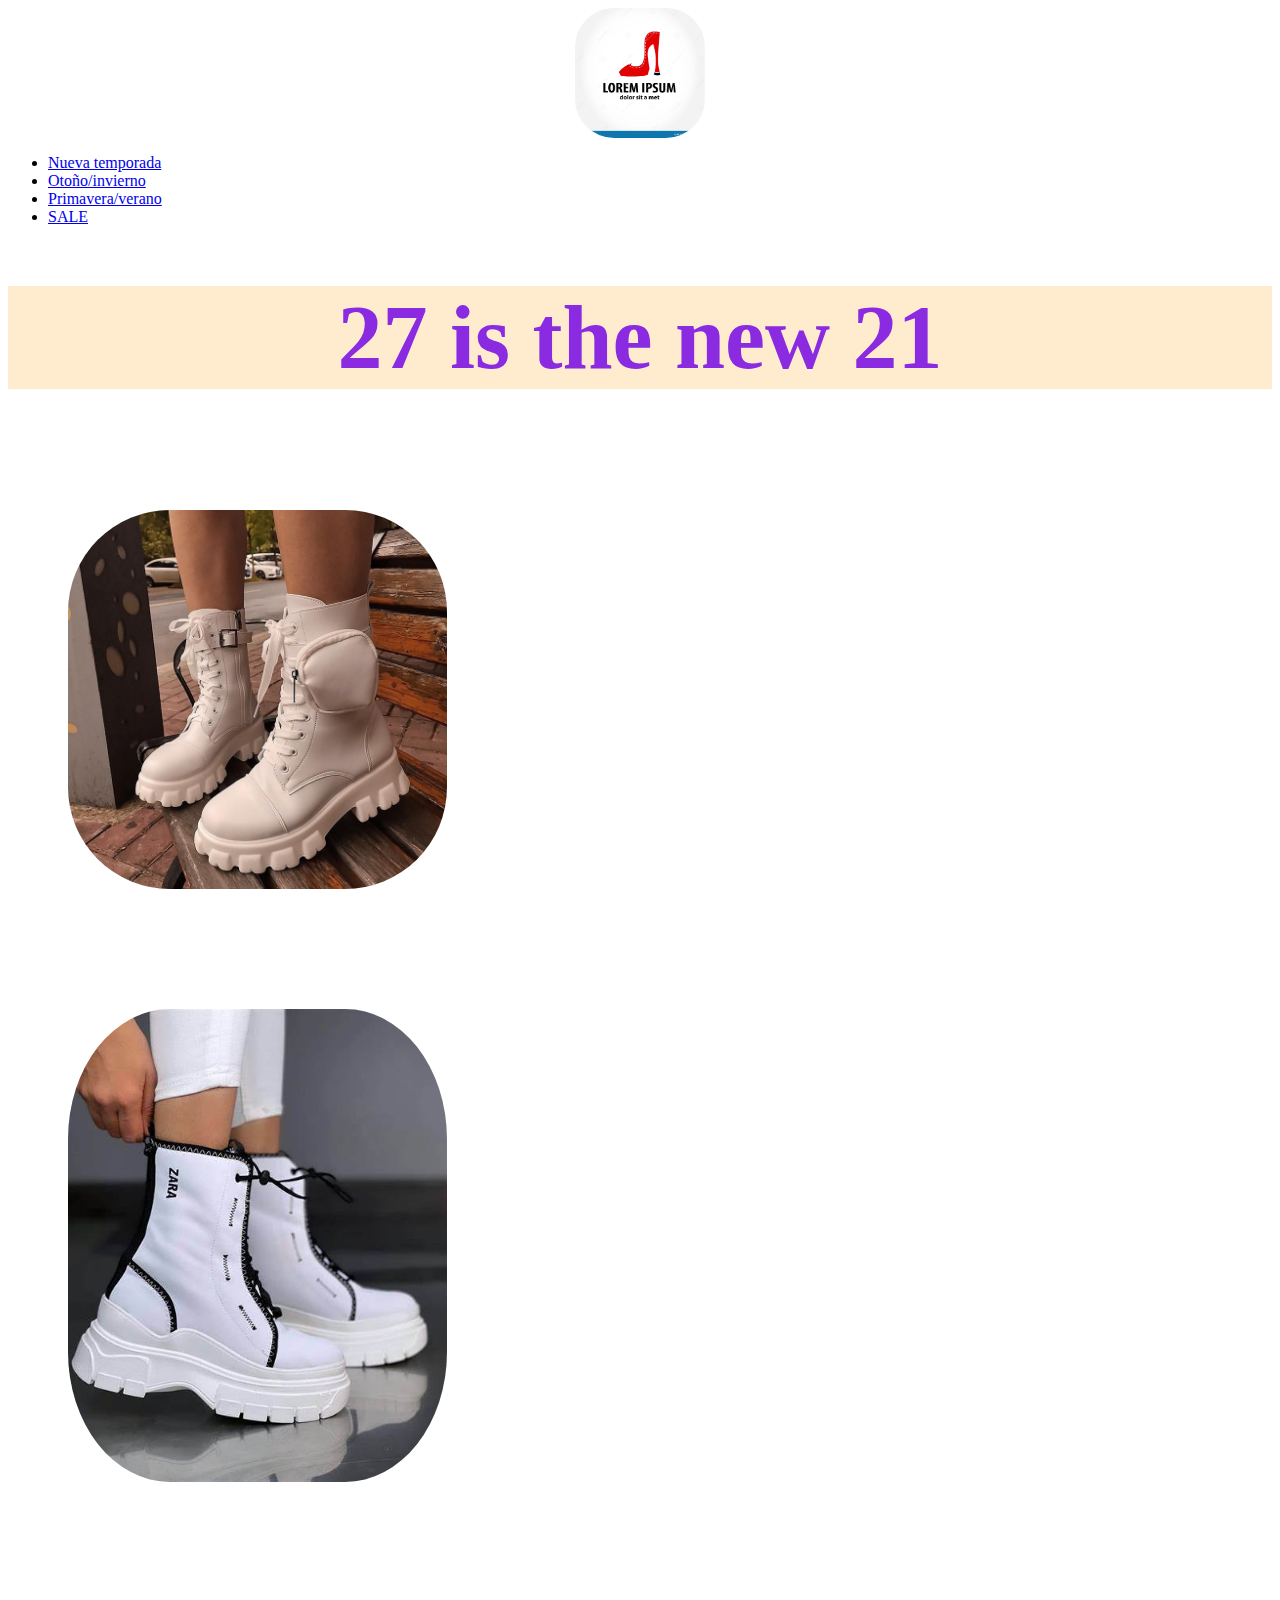
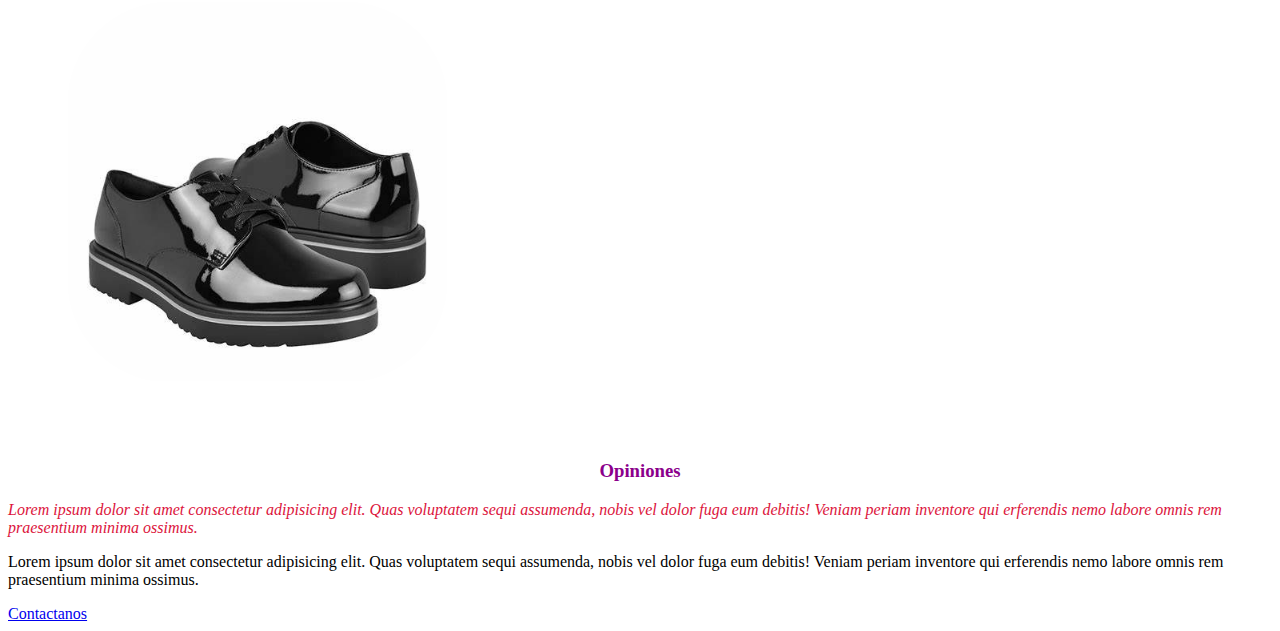
<file: index.html>
<!DOCTYPE html>
<html lang="en">

<head>
    <meta charset="UTF-8">
    <meta name="viewport" content="width=device-width, initial-scale=1.0">
    <title>Document</title>
    <link rel="stylesheet" href="css/style.css">
</head>

<body>

    <header>
    <div>
       <img src="img/logo.jpg" alt="logo del comercio" class="logo"> 
    </div>
        
    <nav>
        <ul>
            <li><a href="html-secundarios/nueva.html">Nueva temporada</li></a>
            <li><a href="html-secundarios/otono.html">Otoño/invierno</li></a>
            <li><a href="html-secundarios/primavera.html">Primavera/verano</li></a>
            <li><a href="html-secundarios/sale.html">SALE</li></a> 
        </ul>
    </nav>
 
    </header>
    
 <section>
    <h1>27 is the new 21 </h1>
    <div>
        <img src="img/botas.jpg" alt="borcegos crema acordonados con un bolsito">     
    </div>
    <div>  
        <img src="img/botasdos.jpg" alt="borcegos blancos con cordones negros" >
    </div>
    <div> 
        <img src="img/acordonados.jpg" alt="zapatos negros de charol acordonados" >
    </div>

        <h3>Opiniones</h3>
    <em>
        <p>Lorem ipsum dolor sit amet consectetur adipisicing elit.
        Quas voluptatem sequi assumenda, nobis vel dolor
        fuga eum debitis!
        Veniam periam inventore qui erferendis nemo labore
        omnis rem praesentium minima ossimus.
        </p>
    </em>
 </section>
        
<section>
    <p>Lorem ipsum dolor sit amet consectetur adipisicing elit.
        Quas voluptatem sequi assumenda, nobis vel dolor
        fuga eum debitis!
        Veniam periam inventore qui erferendis nemo labore
        omnis rem praesentium minima ossimus.
        </p>
</section>    

<footer>
    <li><a href="html-secundarios/contactanos.html">Contactanos</a></li>
</footer>

</body>

</html>
</file>
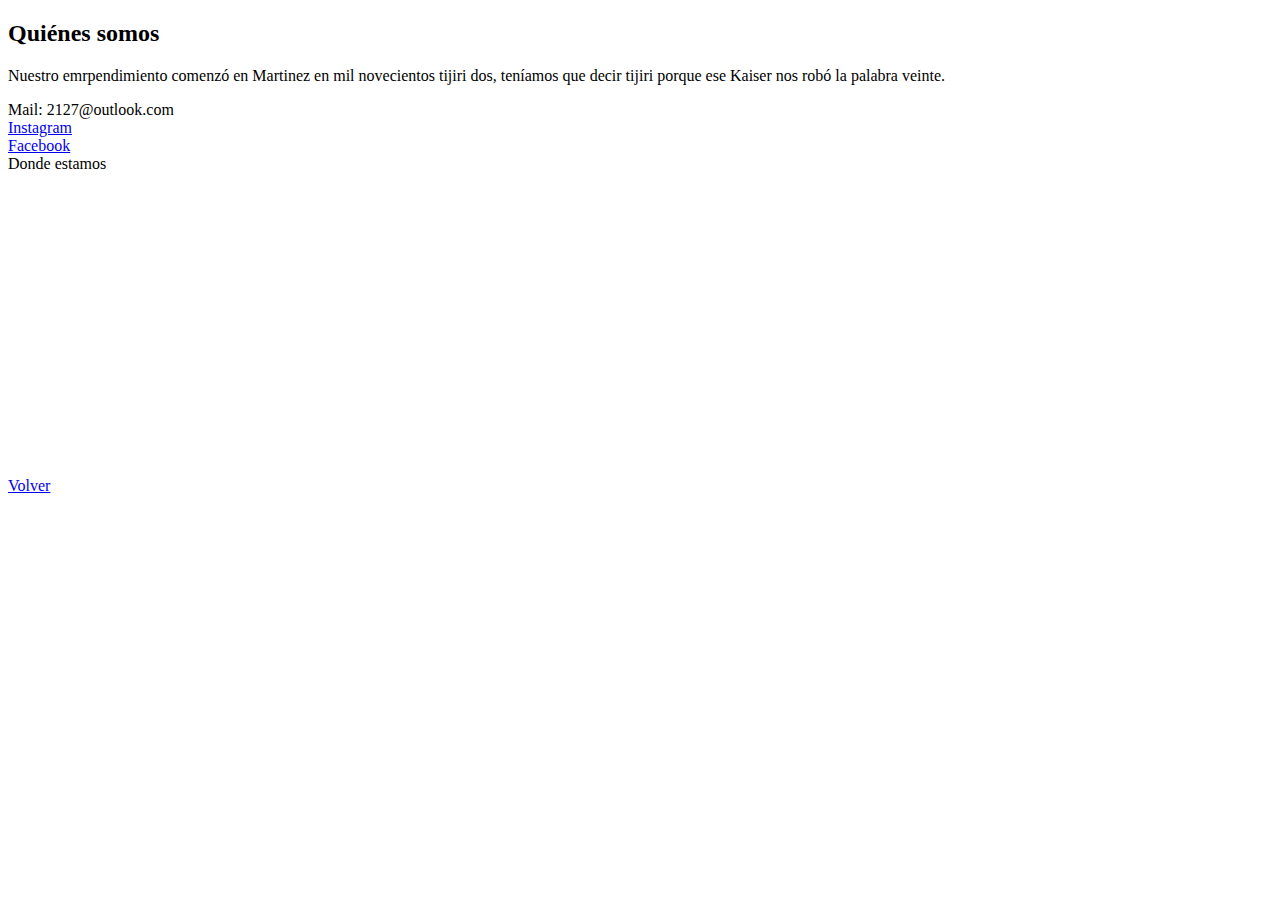
<file: html-secundarios/contactanos.html>
<!DOCTYPE html>
<html lang="en">
<head>
    <meta charset="UTF-8">
    <meta name="viewport" content="width=device-width, initial-scale=1.0">
    <title>Document</title>
    <link rel="stylesheet" href="C:\Users\DANIELA\Desktop\git-hoy\css\style.css">
</head>
<body>
    <header>
      <h2>Quiénes somos</h2>
    <p>Nuestro emrpendimiento comenzó en Martinez en mil novecientos tijiri dos, teníamos que decir tijiri porque ese Kaiser nos robó la palabra veinte.</p>
    </header>

    <main>
      <li>Mail: 2127@outlook.com </li>
  <li><a href="https://www.instagram.com">Instagram</a></li>
  <li><a href="https://www.facebook.com">Facebook</a></li>
  <li>Donde estamos</li>
  <iframe src="https://www.google.com/maps/embed?pb=!1m18!1m12!1m3!1d13155.450390979991!2d-58.49726015!3d-34.48100975!2m3!1f0!2f0!3f0!3m2!1i1024!2i768!4f13.1!3m3!1m2!1s0x95bcb1983b07a639%3A0xeff1359a3949d247!2sCostanera!5e0!3m2!1sen!2sar!4v1710628503103!5m2!1sen!2sar" width="400" height="300" style="border:0;" allowfullscreen="" loading="lazy" referrerpolicy="no-referrer-when-downgrade"></iframe> 
    </main>
  
    <footer>
       <nav>
    <a href="C:\Users\DANIELA\Desktop\git-hoy\index.html">Volver</a>
  </nav>
    </footer>
 
</body>
</html>
</file>
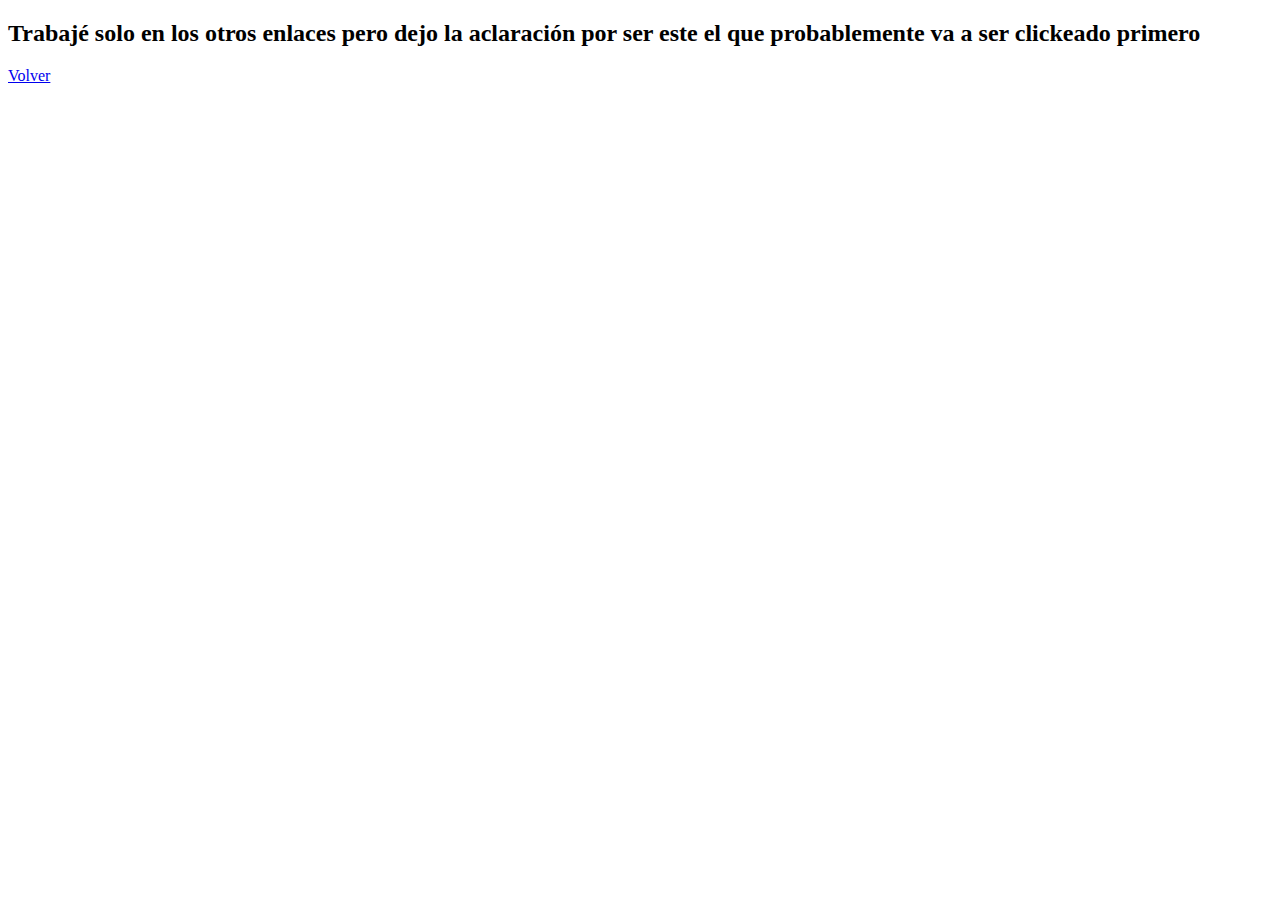
<file: html-secundarios/nueva.html>
<!DOCTYPE html>
<html lang="en">
<head>
    <meta charset="UTF-8">
    <meta name="viewport" content="width=device-width, initial-scale=1.0">
    <title>Document</title>
</head>
<body>
    <h2>Trabajé solo en los otros enlaces pero dejo la aclaración por ser este el que probablemente va a ser clickeado primero</h2>
    
    <footer>
        <nav>
     <a href="C:\Users\DANIELA\Desktop\git-hoy\index.html">Volver</a>
   </nav>
     </footer>
     
</body>
</html>
</file>
<file: css/style.css>
h1 {text-align: center;
    color: blueviolet;
    font-size: 90px;
    background-color: blanchedalmond;
    }

header h2 {color: crimson;
    text-align: center;
    font-size: 100px;
    }

h3 {color:darkmagenta;
    text-align: center;
    }

em {color: crimson;
text-align: left;
    }

.imagenes { width: 200px; height: 200px;
            border-radius: 30%;
            position: relative;
            left: 30%;
            right: 30%;
            }
            
.logo {width: 130px; height: 130px;
    border-radius: 30%;
           }

header div {
    display: flex;
    align-items: center;
    justify-content: center;
}

.otono {width: 130px; height: 130px;
    border-radius: 30%;
        }

section {
    grid-template-columns: repeat(3,1fr);
}

section div {
    display: flex;
}    

section div img{
    align-items: center;
    justify-content: center;
    display:flex;
    margin: 30px 30px;
    padding: 30px 30px;
    width: 30%; 
    border-radius: 30%;
    object-fit: cover; 
    grid-column: span 3;

       }

main .precios span {
    display: block;
}

@media screen and (min-width: 550px) {
    section {
        grid-template-columns: repeat(3,1fr);
    }

    section div img {
        grid-column: span 3;
    }
}
</file>
